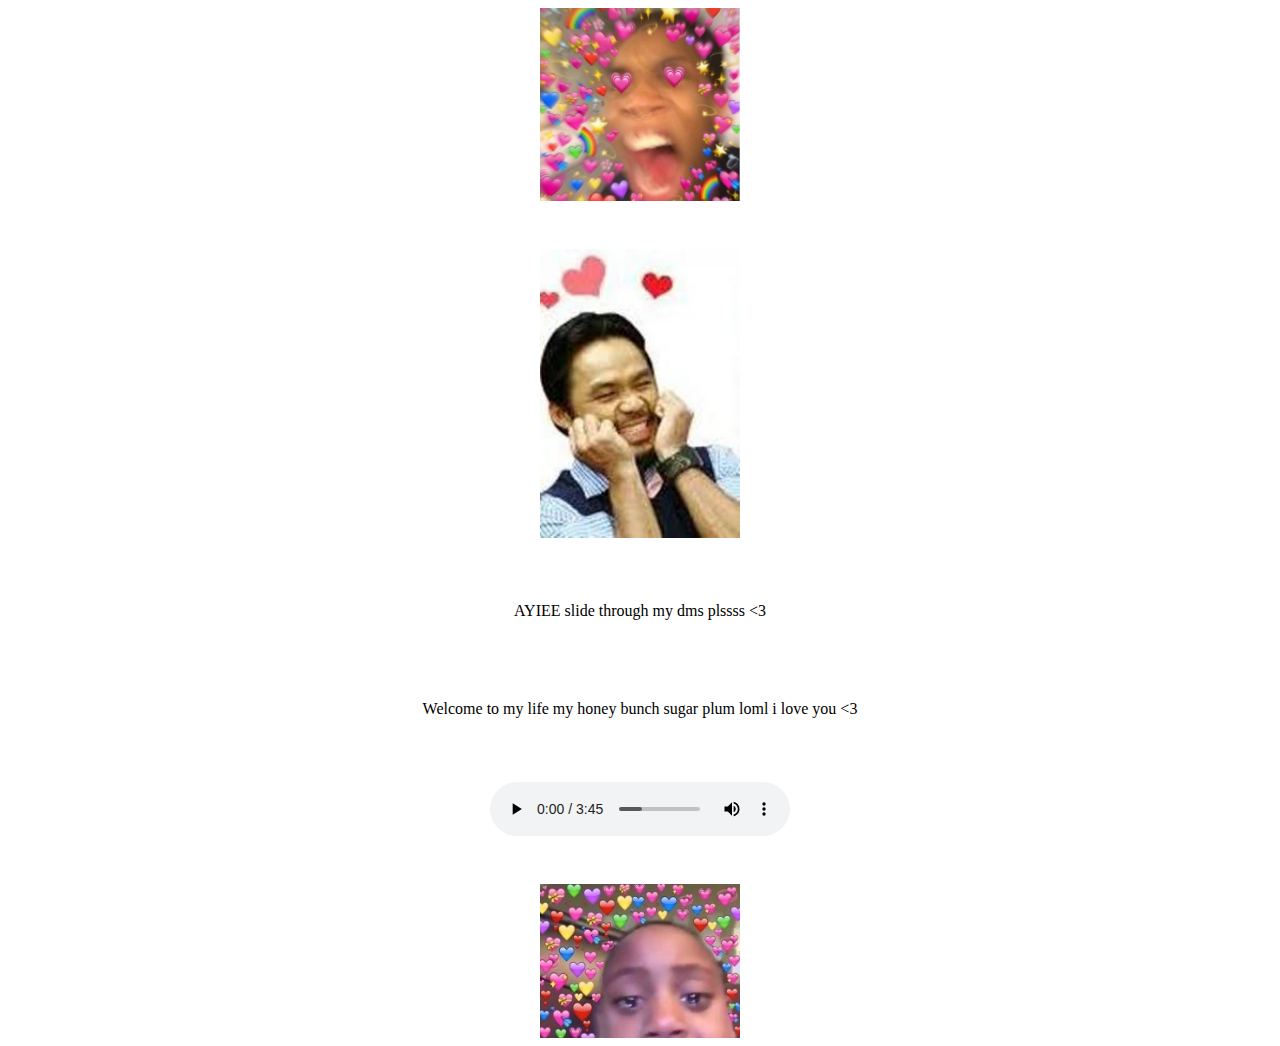
<file: yes.html>
<!DOCTYPE html>
<html lang="en">

<head>

    <meta name=”viewport” content=”width=device-width, height=device-height, initial-scale=1.0, user-scalable=yes, maximum-scale=5.0″ />
    <meta name="viewport"  content="width=device-width, initial-scale=1.0">

        <link rel="stylesheet" href="yes.css">
        <title>hehe tayo na</title>
</head>

<body>
    <div class="kilig">


        <img src="kiligsss.jpeg" alt="">

        <img src="packilig.jpeg" alt="">
        <p class="ay">AYIEE slide through my dms plssss
            <3</p>
                <p class="ay">Welcome to my life my honey bunch sugar plum loml i love you
                    <3</p>
                        <audio id="sound" controls autoplay src="Kinikilig.mp3"></audio>
                        <img src="crykilig.jpeg" alt="">
    </div>

</body>

</html>
</file>
<file: yes.css>
.kilig img {
    width: 200px;
}

.kilig {
    display: flex;
    justify-content: center;
    align-items: center;
    flex-direction: column;
    gap: 3em;
}
</file>
